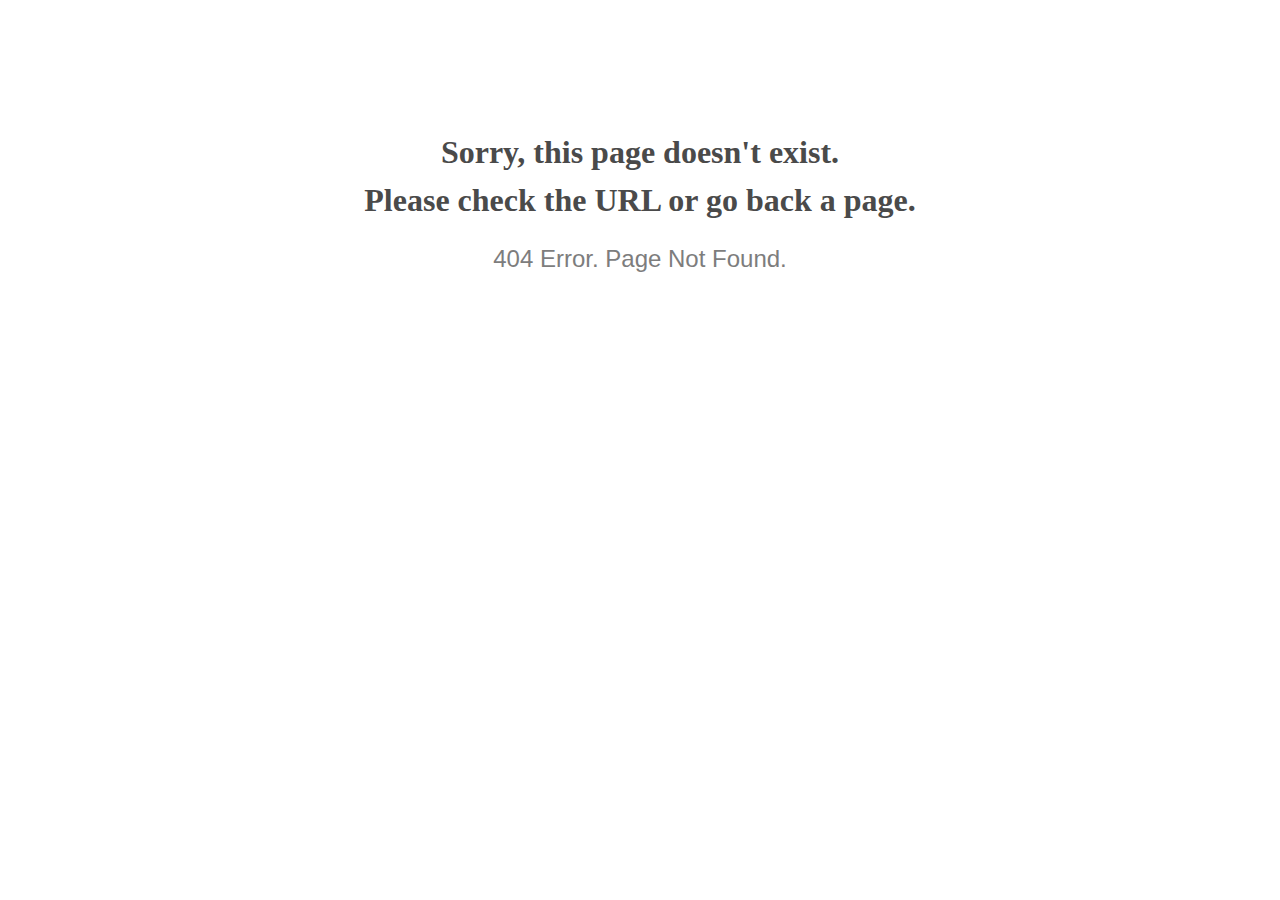
<file: assets/css/owl.video.play.html>
<!doctype html>
<html lang="en">
<head>
  <meta charset="utf-8">
  <meta http-equiv="x-ua-compatible" content="ie=edge">
  <title>404 Error</title>
  <meta name="viewport" content="width=device-width, initial-scale=1">
  <meta name="robots" content="noindex, nofollow">
  <style>
    @media screen and (max-width:500px) {
      body { font-size: .6em; } 
    }
  </style>
</head>

<body style="text-align: center;">

  <h1 style="font-family: Georgia, serif; color: #4a4a4a; margin-top: 4em; line-height: 1.5;">
    Sorry, this page doesn't exist.<br>Please check the URL or go back a page.
  </h1>
  
  <h2 style="  font-family: Verdana, sans-serif; color: #7d7d7d; font-weight: 300;">
    404 Error. Page Not Found.
  </h2>
  
</body>

</html>
</file>
